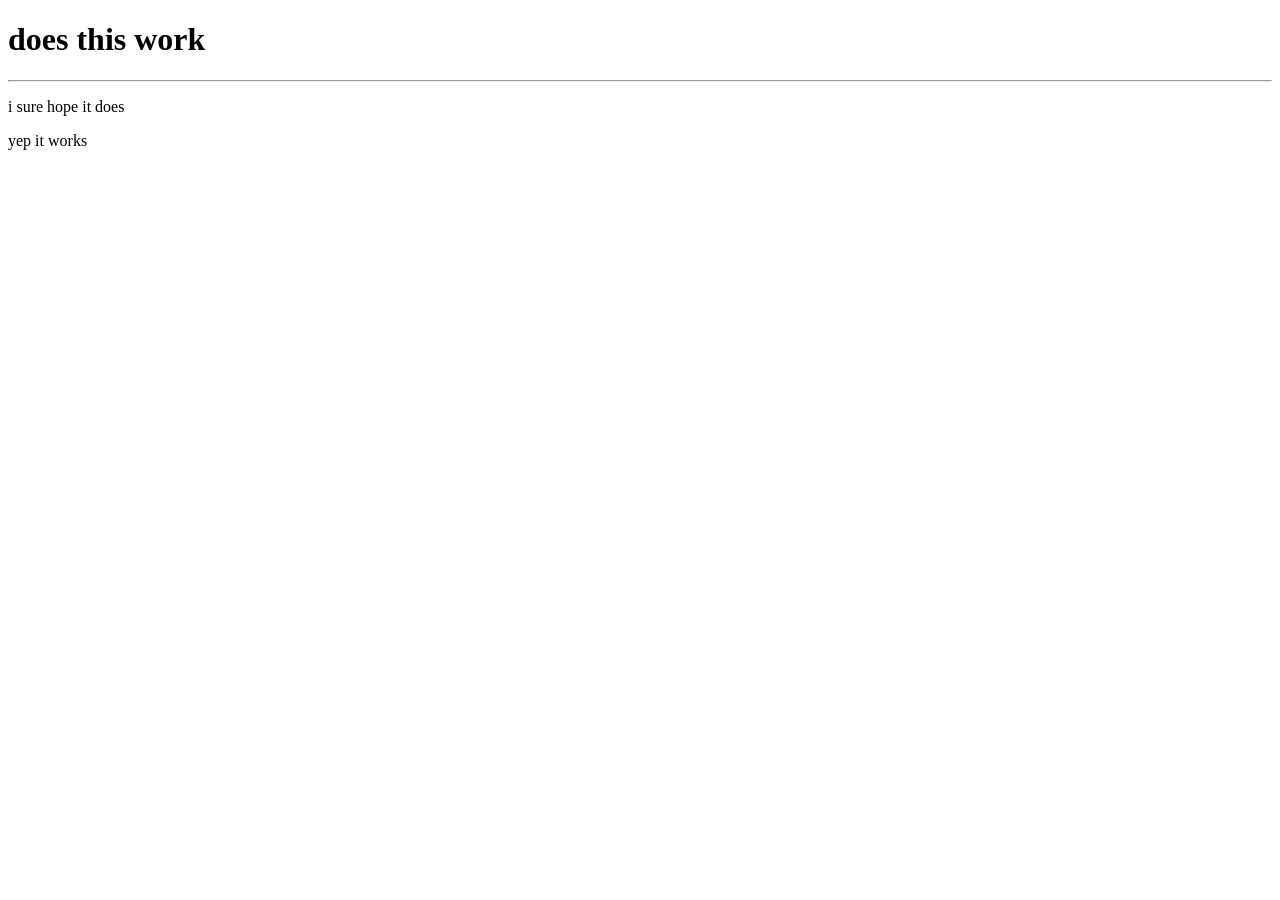
<file: babysfirstsubpage/index.html>
<!doctype html>
<html>
  <head>
    <title>baby's first subpage</title>
  </head>
  <body>
    <h1>does this work</h1>
    <hr>
    <p>i sure hope it does</p>
    <p>yep it works</p>
  </body>
</html>
</file>
